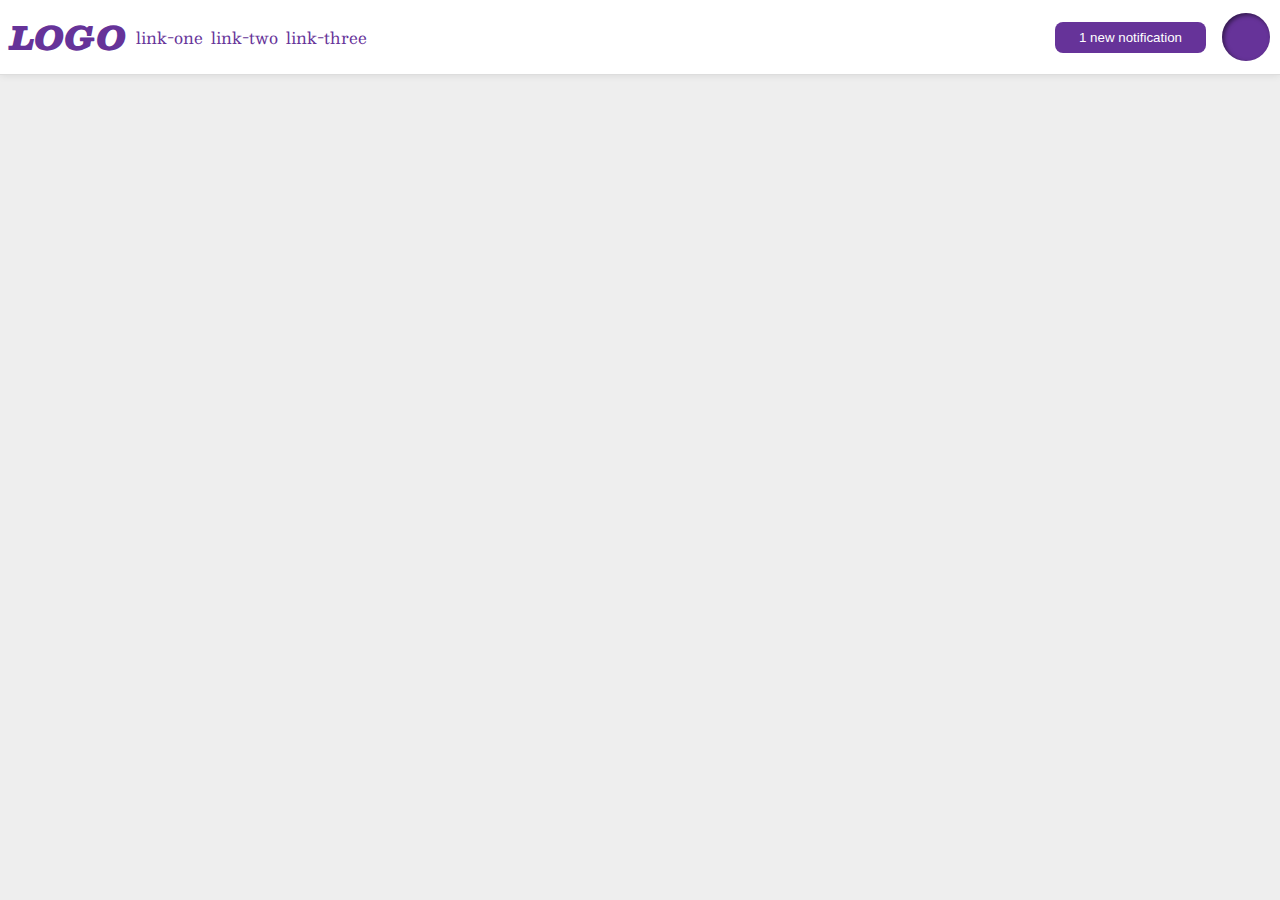
<file: flex/03-flex-header-2/index.html>
<!DOCTYPE html>
<html lang="en">

<head>
  <meta charset="UTF-8">
  <meta http-equiv="X-UA-Compatible" content="IE=edge">
  <meta name="viewport" content="width=device-width, initial-scale=1.0">
  <title>Flex Header 2</title>
  <link rel="stylesheet" href="style.css">
</head>

<body>
  <div class="header">
    <div class="logo">
      LOGO
    </div>
    <ul class="links">
      <li><a href="https://google.com">link-one</a></li>
      <li><a href="https://google.com">link-two</a></li>
      <li><a href="https://google.com">link-three</a></li>
    </ul>
    <div class="right-side-items">
      <button class="notifications">
        1 new notification
      </button>
      <div class="profile-image"></div>
    </div>
  </div>
</body>

</html>
</file>
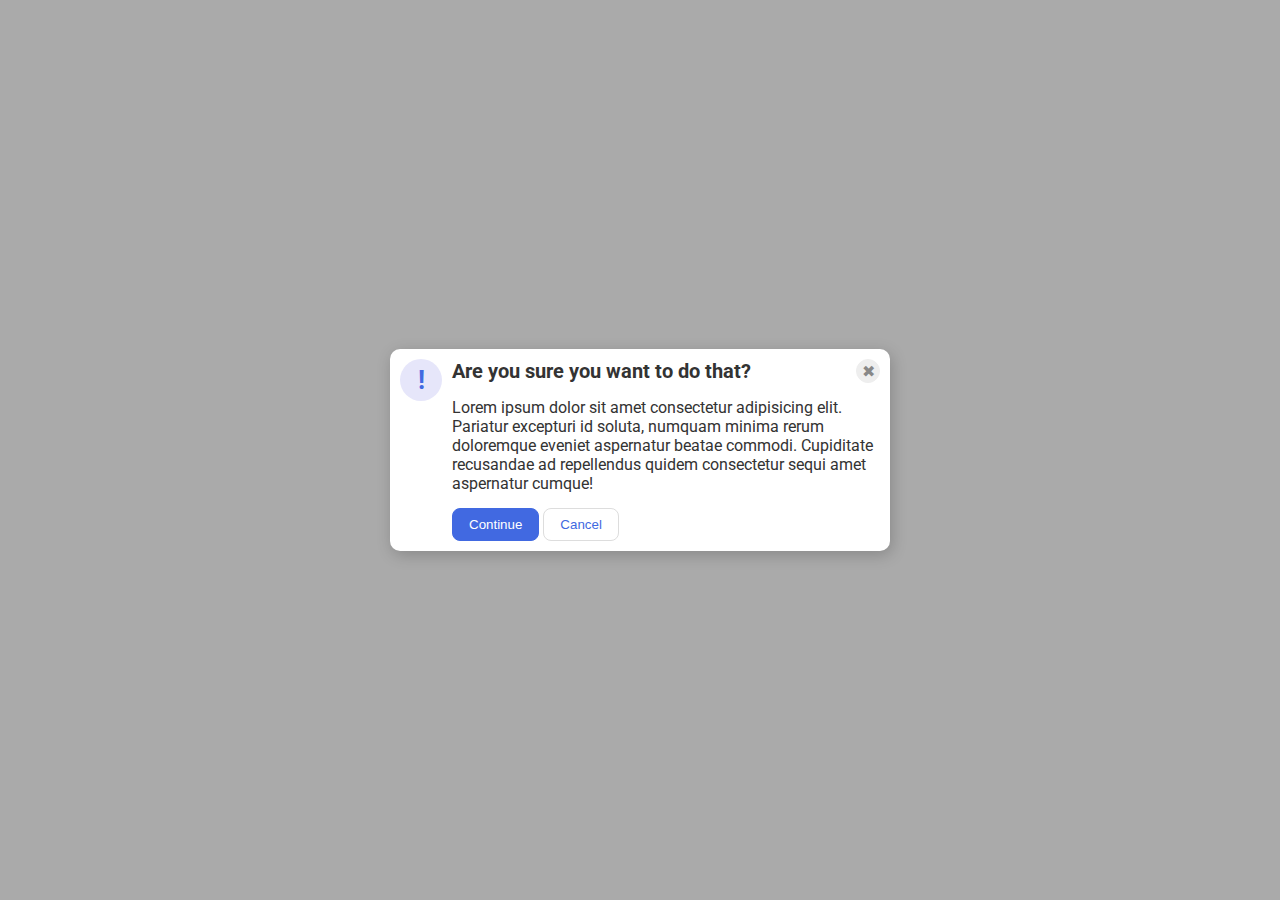
<file: flex/05-flex-modal/index.html>
<!DOCTYPE html>
<html lang="en">

<head>
  <meta charset="UTF-8">
  <meta http-equiv="X-UA-Compatible" content="IE=edge">
  <meta name="viewport" content="width=device-width, initial-scale=1.0">
  <link rel="stylesheet" href="style.css">
  <title>Modal</title>
</head>

<body>
  <div class="modal">
    <div class="button-container">
      <div class="icon">!</div>
    </div>
    <div class="text-container">

      <div class="msg-header">
        <div class="header">Are you sure you want to do that?</div>
        <button class="close-button">✖</button>
      </div>

      <div class="text">Lorem ipsum dolor sit amet consectetur adipisicing elit. Pariatur excepturi id soluta, numquam
        minima rerum doloremque eveniet aspernatur beatae commodi. Cupiditate recusandae ad repellendus quidem
        consectetur
        sequi amet aspernatur cumque!</div>
      <button class="continue">Continue</button>
      <button class="cancel">Cancel</button>
    </div>


  </div>
</body>

</html>
</file>
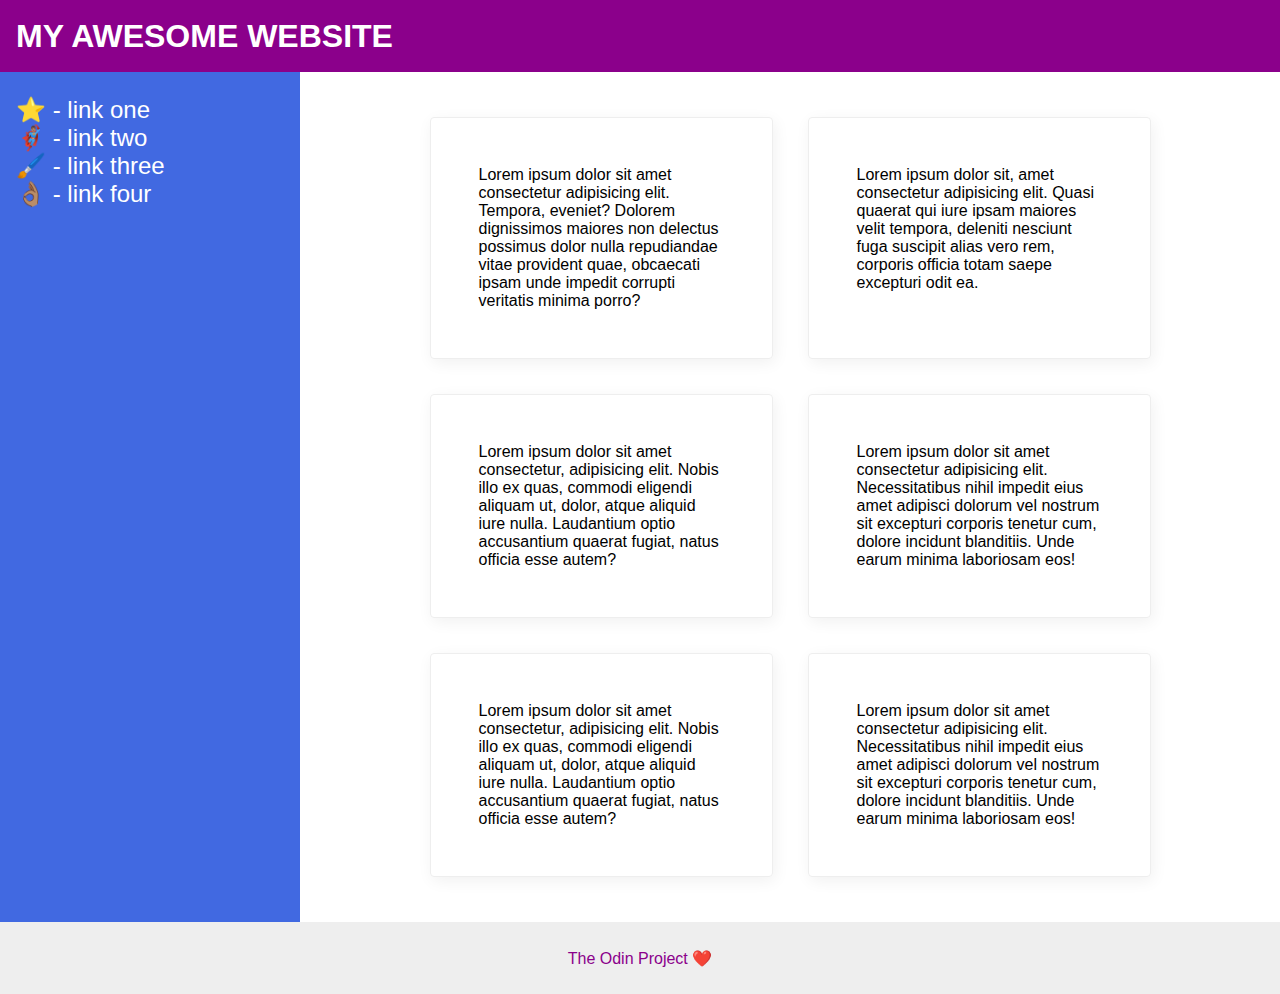
<file: flex/07-flex-layout-2/index.html>
<!DOCTYPE html>
<html lang="en">

<head>
  <meta charset="UTF-8">
  <meta http-equiv="X-UA-Compatible" content="IE=edge">
  <meta name="viewport" content="width=device-width, initial-scale=1.0">
  <title>The Holy Grail</title>
  <link rel="stylesheet" href="style.css">
</head>

<body>
  <div class="header">
    MY AWESOME WEBSITE
  </div>

  <div class="body-container">
    <div class="sidebar">
      <ul>
        <li><a href="#">⭐ - link one</a></li>
        <li><a href="#">🦸🏽‍♂️ - link two</a></li>
        <li><a href="#">🖌️ - link three</a></li>
        <li><a href="#">👌🏽 - link four</a></li>
      </ul>
    </div>

    <div class="card-container">
      <div class="card">Lorem ipsum dolor sit amet consectetur adipisicing elit. Tempora, eveniet? Dolorem dignissimos
        maiores non delectus possimus dolor nulla repudiandae vitae provident quae, obcaecati ipsam unde impedit
        corrupti
        veritatis minima porro?</div>
      <div class="card">Lorem ipsum dolor sit, amet consectetur adipisicing elit. Quasi quaerat qui iure ipsam maiores
        velit tempora, deleniti nesciunt fuga suscipit alias vero rem, corporis officia totam saepe excepturi odit ea.
      </div>
      <div class="card">Lorem ipsum dolor sit amet consectetur, adipisicing elit. Nobis illo ex quas, commodi eligendi
        aliquam ut, dolor, atque aliquid iure nulla. Laudantium optio accusantium quaerat fugiat, natus officia esse
        autem?</div>
      <div class="card">Lorem ipsum dolor sit amet consectetur adipisicing elit. Necessitatibus nihil impedit eius amet
        adipisci dolorum vel nostrum sit excepturi corporis tenetur cum, dolore incidunt blanditiis. Unde earum minima
        laboriosam eos!</div>
      <div class="card">Lorem ipsum dolor sit amet consectetur, adipisicing elit. Nobis illo ex quas, commodi eligendi
        aliquam ut, dolor, atque aliquid iure nulla. Laudantium optio accusantium quaerat fugiat, natus officia esse
        autem?</div>
      <div class="card">Lorem ipsum dolor sit amet consectetur adipisicing elit. Necessitatibus nihil impedit eius amet
        adipisci dolorum vel nostrum sit excepturi corporis tenetur cum, dolore incidunt blanditiis. Unde earum minima
        laboriosam eos!</div>
    </div>
  </div>


  <div class="footer">
    The Odin Project ❤️
  </div>
</body>

</html>
</file>
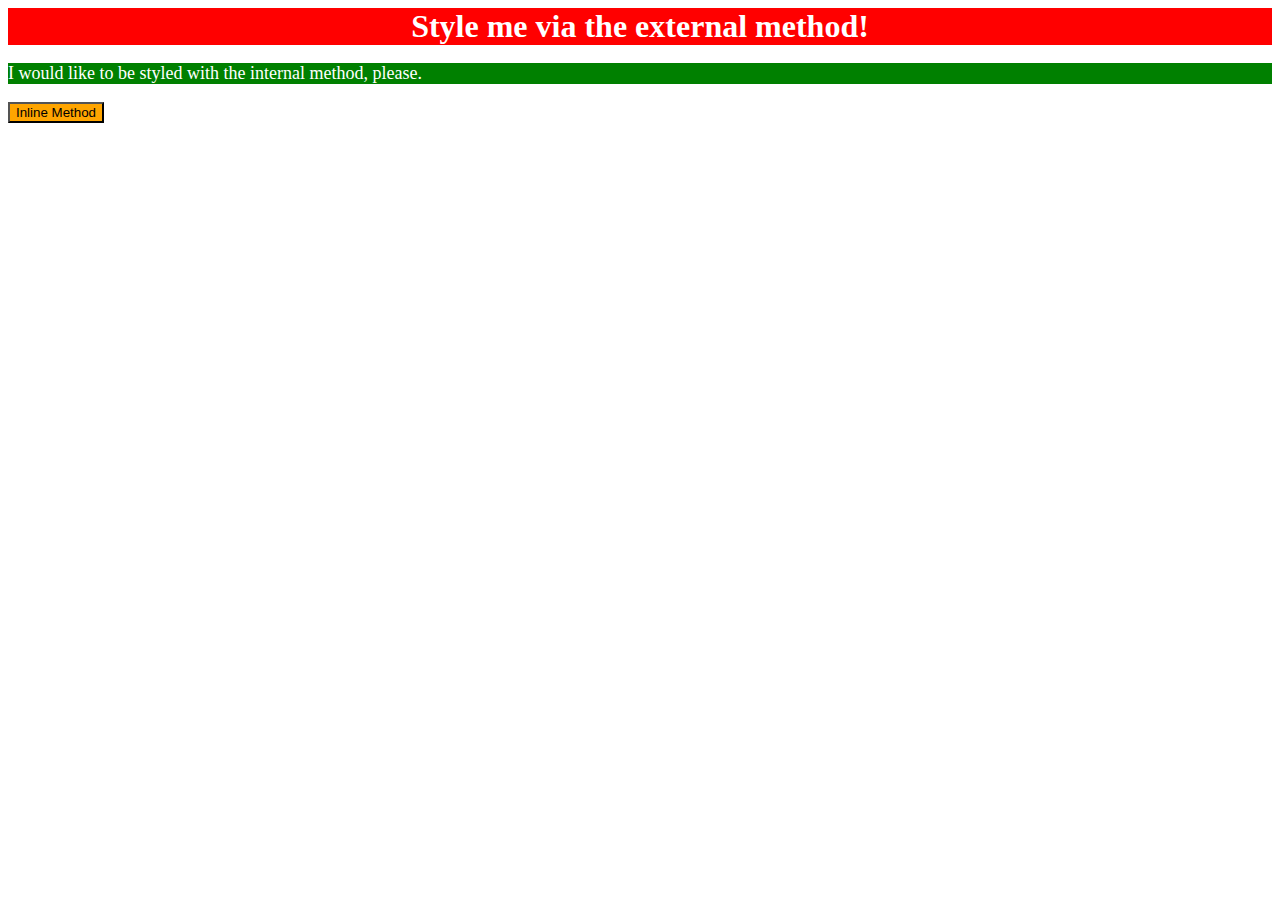
<file: foundations/01-css-methods/index.html>
<!DOCTYPE html>
<html lang="en">

<head>
  <meta charset="UTF-8">
  <meta http-equiv="X-UA-Compatible" content="IE=edge">
  <meta name="viewport" content="width=device-width, initial-scale=1.0">
  <link rel="stylesheet" href="./styles/style.css" />
  <title>Methods for Adding CSS</title>
</head>

<body>
  <div>Style me via the external method!</div>
  <p>I would like to be styled with the internal method, please.</p>
  <button>Inline Method</button>
</body>

</html>
</file>
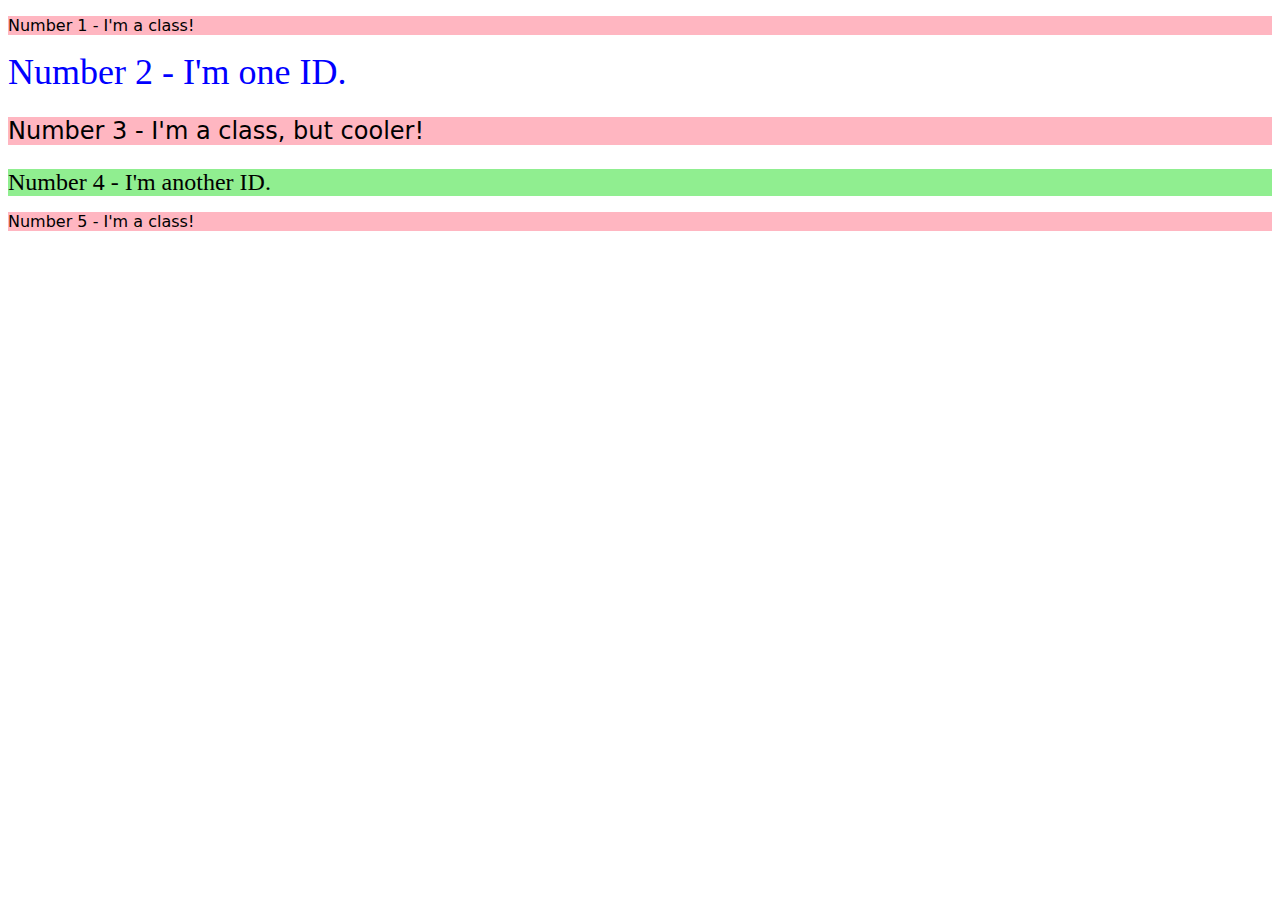
<file: foundations/02-class-id-selectors/index.html>
<!DOCTYPE html>
<html lang="en">

<head>
  <meta charset="UTF-8">
  <meta http-equiv="X-UA-Compatible" content="IE=edge">
  <meta name="viewport" content="width=device-width, initial-scale=1.0">
  <title>Class and ID Selectors</title>
  <link rel="stylesheet" href="./styles/style.css">
</head>

<body>
  <p class="oddNumber">Number 1 - I'm a class!</p>
  <div id="sndElement">Number 2 - I'm one ID.</div>
  <p class="oddNumber thirdElt">Number 3 - I'm a class, but cooler!</p>
  <div id="fourthElt">Number 4 - I'm another ID.</div>
  <p class="oddNumber">Number 5 - I'm a class!</p>
</body>

</html>
</file>
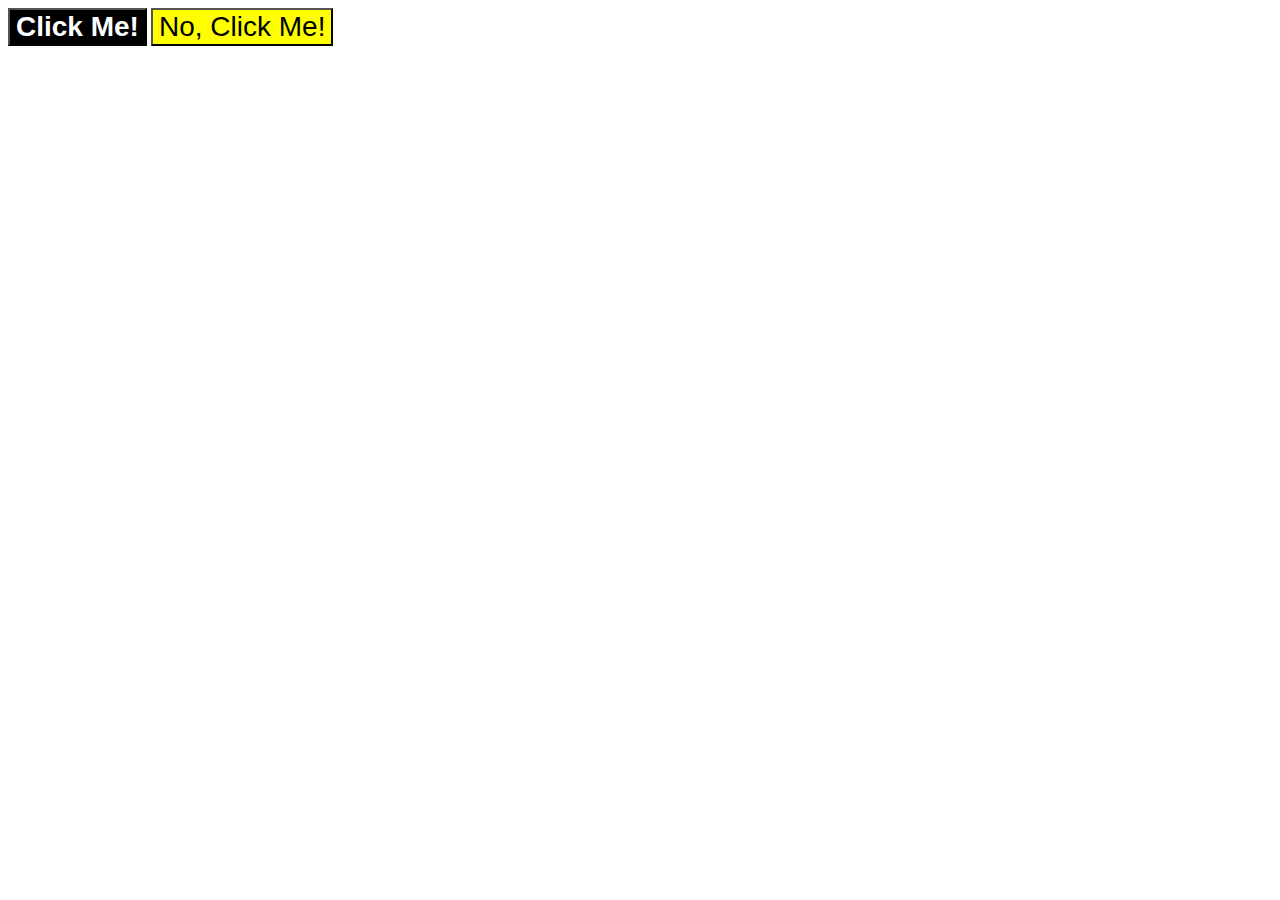
<file: foundations/03-grouping-selectors/index.html>
<!DOCTYPE html>
<html lang="en">

<head>
  <meta charset="UTF-8">
  <meta http-equiv="X-UA-Compatible" content="IE=edge">
  <meta name="viewport" content="width=device-width, initial-scale=1.0">
  <title>Grouping Selectors</title>
  <link rel="stylesheet" href="style.css">
</head>

<body>
  <button class="btn-A">Click Me!</button>
  <button class="btn-B">No, Click Me!</button>
</body>

</html>
</file>
<file: flex/03-flex-header-2/style.css>
/* this is some magical font-importing.  
you'll learn about it later. */
@import url('https://fonts.googleapis.com/css2?family=Besley:ital,wght@0,400;1,900&display=swap');

body {
  margin: 0;
  background: #eee;
  font-family: Besley, serif;
}

.header {
  background: white;
  border-bottom: 1px solid #ddd;
  box-shadow: 0 0 8px rgba(0, 0, 0, 0.1);
  display: flex;
  gap: 10px;
  padding: 10px;
}

.profile-image {
  background: rebeccapurple;
  box-shadow: inset 2px 2px 4px rgba(0, 0, 0, 0.5);
  border-radius: 50%;
  width: 48px;
  height: 48px;
}

.logo {
  color: rebeccapurple;
  font-size: 32px;
  font-weight: 900;
  font-style: italic;
}

button {
  border: none;
  border-radius: 8px;
  background: rebeccapurple;
  color: white;
  padding: 8px 24px;
}

a {
  /* this removes the line under our links */
  text-decoration: none;
  color: rebeccapurple;
}

ul {
  list-style-type: none;
  display: flex;
  padding: 0;
  margin: 0;

  align-items: center;
  gap: 8px;
}

.right-side-items {
  margin-left: auto;
  align-items: center;
  display: flex;
  gap: 16px;
}
</file>
<file: flex/05-flex-modal/style.css>
@import url('https://fonts.googleapis.com/css2?family=Roboto:wght@400;700&display=swap');

html,
body {
  height: 100%;
}

body {
  font-family: Roboto, sans-serif;
  margin: 0;
  background: #aaa;
  color: #333;
  /* I'll give you this one for free lol */
  display: flex;
  align-items: center;
  justify-content: center;
}

.modal {
  background: white;
  max-width: 480px;
  border-radius: 10px;
  box-shadow: 2px 4px 16px rgba(0, 0, 0, 0.2);
  display: flex;
  flex: auto;

  padding: 10px;
  gap: 10px;
}

.button-container {
  flex: 0 1 auto;
}

.text-container {
  flex: 2 1 0%;
}

.text-container > div {
  margin-bottom: 15px;
}

.msg-header {
  display: flex;
  justify-content: space-between;
  align-items: center;
}

.header {
  font-weight: bold;
  font-size: 20px;
}

.icon {
  color: royalblue;
  font-size: 26px;
  font-weight: 700;
  background: lavender;
  width: 42px;
  height: 42px;
  border-radius: 50%;
  display: flex;
  align-items: center;
  justify-content: center;
}

.close-button {
  background: #eee;
  border-radius: 50%;
  color: #888;
  font-weight: 400;
  font-size: 16px;
  height: 24px;
  width: 24px;
  display: flex;
  align-items: center;
  justify-content: center;
  border: 1px solid #eee;
  padding: 0;
}

button {
  cursor: pointer;
  padding: 8px 16px;
  border-radius: 8px;
}

button.continue {
  background: royalblue;
  border: 1px solid royalblue;
  color: white;
}

button.cancel {
  background: white;
  border: 1px solid #ddd;
  color: royalblue;
}
</file>
<file: flex/07-flex-layout-2/style.css>
body {
  font-family: -apple-system, BlinkMacSystemFont, 'Segoe UI', Roboto, Oxygen,
    Ubuntu, Cantarell, 'Open Sans', 'Helvetica Neue', sans-serif;
  margin: 0;
  min-height: 100vh;

  display: flex;
  flex-direction: column;
}

.header {
  height: 72px;
  background: darkmagenta;
  color: white;
  font-size: 32px;
  font-weight: 900;
  padding-left: 16px;

  flex: 0 0 auto;
  display: flex;
  align-items: center;
}

.body-container {
  flex: 2 1 auto;
  display: flex;
}

.footer {
  height: 72px;
  background: #eee;
  color: darkmagenta;

  flex: 0 0 auto;
  display: flex;
  justify-content: center;
  align-items: center;
}

.sidebar {
  width: 300px;
  background: royalblue;
  box-sizing: border-box;
  font-size: 24px;
  padding-left: 16px;

  flex: 0 0 auto;
}

a {
  color: white;
  text-decoration: none;
}

ul {
  list-style-type: none;
  padding: 0;
}

.card-container {
  display: flex;
  gap: 35px;
  flex-direction: row;
  flex-wrap: wrap;
  justify-content: center;

  padding-top: 45px;
  padding-bottom: 45px;
}

.card {
  border: 1px solid #eee;
  box-shadow: 2px 4px 16px rgba(0, 0, 0, 0.06);
  border-radius: 4px;
  padding: 48px;

  max-width: 25%;

  flex: 1 0 auto;
}
</file>
<file: foundations/01-css-methods/styles/style.css>
div {
  background-color: red;
  font-size: 32px;
  text-align: center;
  font-weight: bold;
}
p {
  background-color: green;
  font-size: 18px;
}
div,
p {
  color: white;
}

button {
  background-color: orange;
  color: black;
}
</file>
<file: foundations/02-class-id-selectors/styles/style.css>
.oddNumber {
  background-color: #ffb6c1;
  font-family: Verdana, 'DejaVu Sans', 'sans-serif';
}
#sndElement {
  color: #0000ff;
  font-size: 36px;
}

.thirdElt {
  font-size: 24px;
}

#fourthElt {
  background-color: rgb(144, 238, 144);
  font-size: 24px;
}
</file>
<file: foundations/03-grouping-selectors/style.css>
.btn-A {
  background-color: black;
  color: white;
  font-weight: bold;
}
.btn-B {
  background-color: yellow;
}

.btn-A,
.btn-B {
  font-size: 28px;
  font-family: Helvetica, 'Times New Roman', 'sans-serif';
}
</file>
